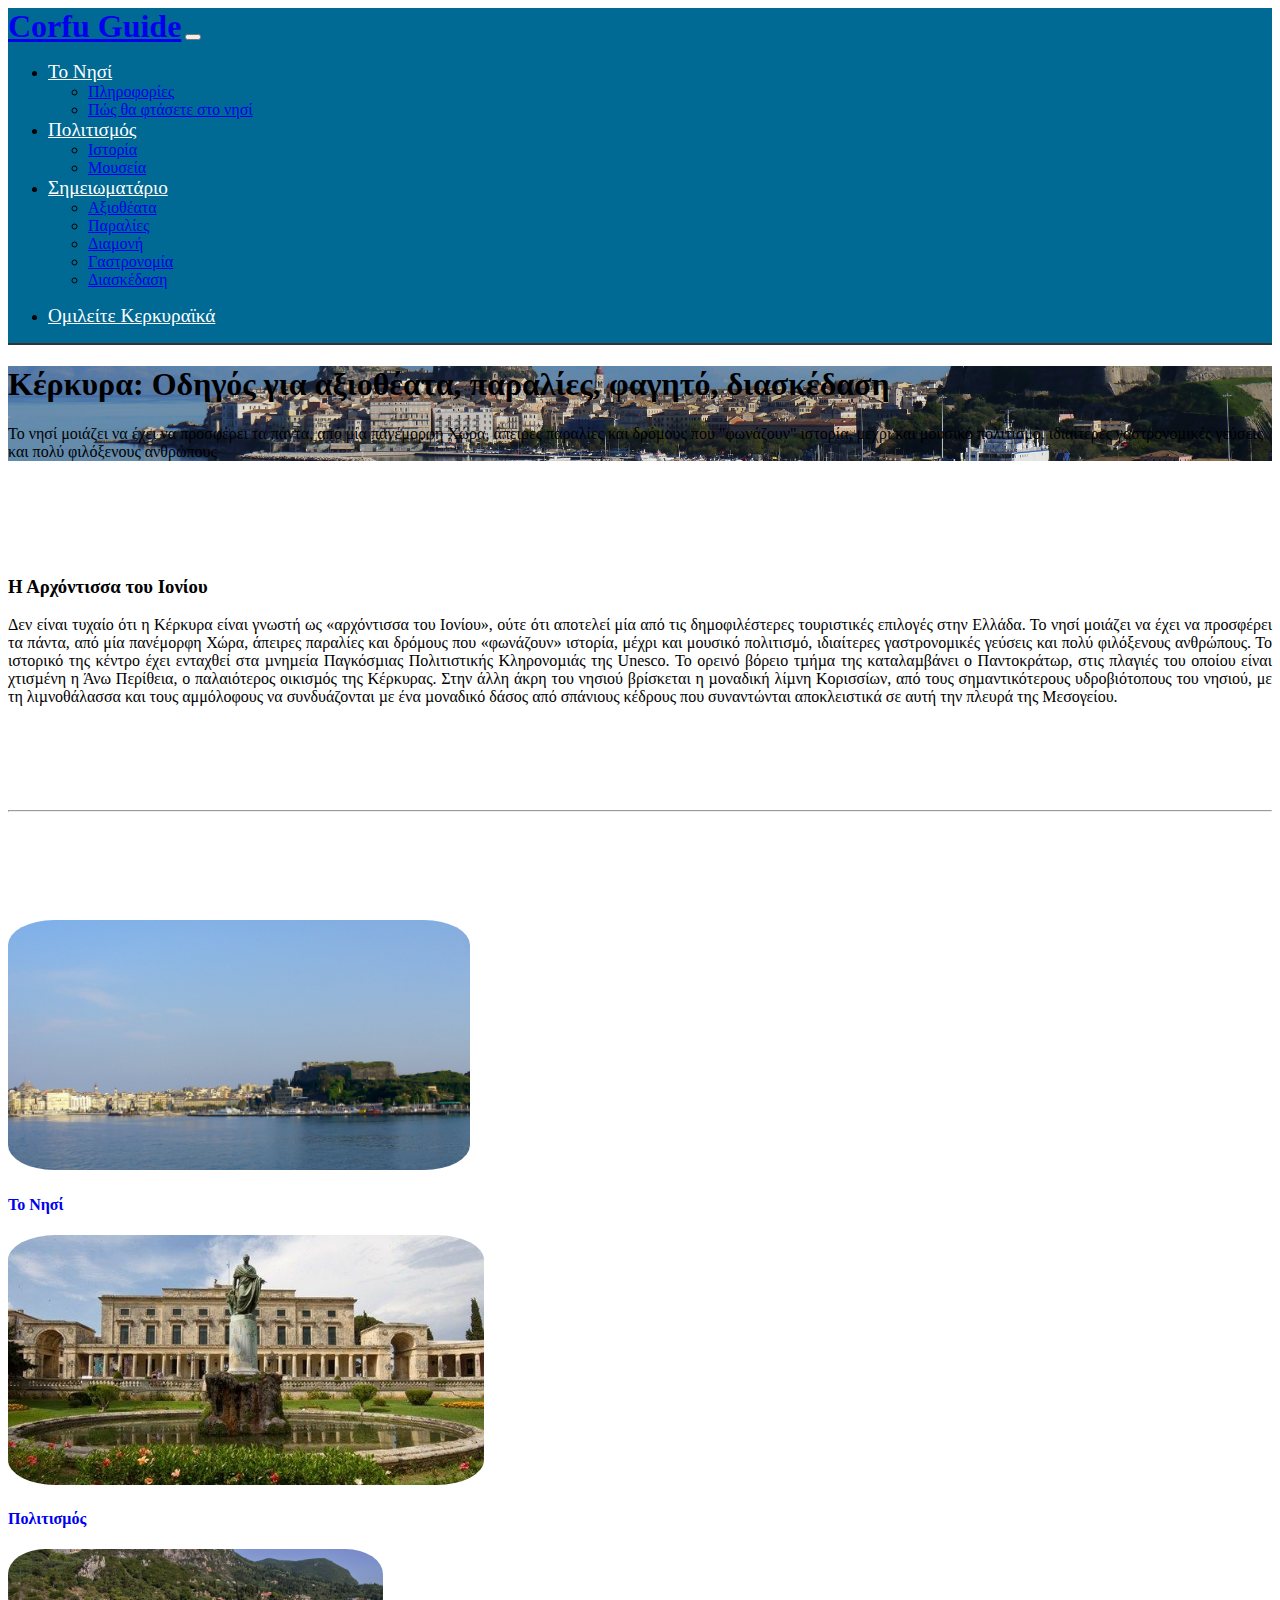
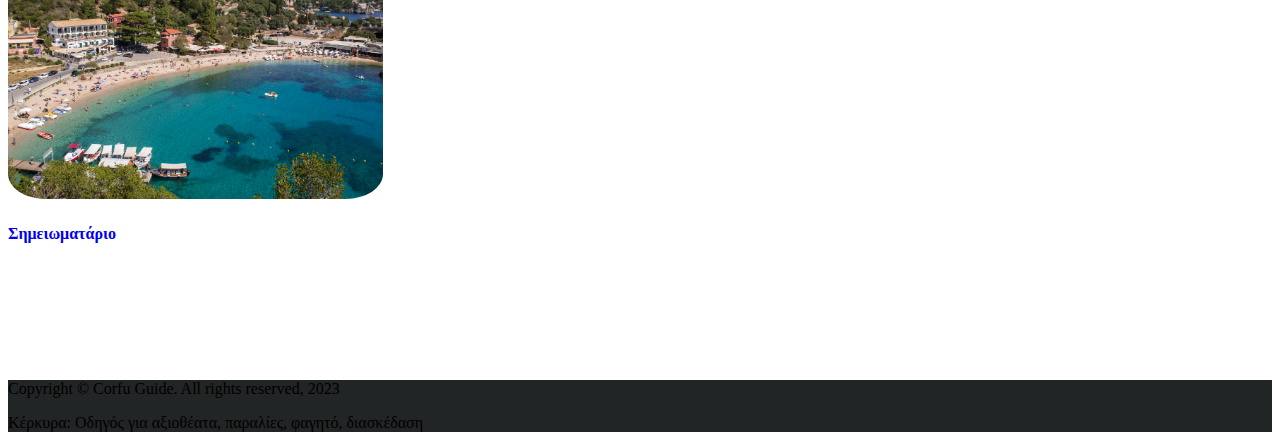
<file: index.html>
<!DOCTYPE html>
<html lang="en">
<head>
  <meta charset="UTF-8">
  <meta http-equiv="X-UA-Compatible" content="IE=edge">
  <meta name="viewport" content="width=device-width, initial-scale=1.0">
  <link href="https://cdn.jsdelivr.net/npm/bootstrap@5.3.0-alpha3/dist/css/bootstrap.min.css" rel="stylesheet" integrity="sha384-KK94CHFLLe+nY2dmCWGMq91rCGa5gtU4mk92HdvYe+M/SXH301p5ILy+dN9+nJOZ" crossorigin="anonymous">
  <link rel="stylesheet" href="https://cdnjs.cloudflare.com/ajax/libs/font-awesome/6.4.0/css/all.min.css" integrity="sha512-iecdLmaskl7CVkqkXNQ/ZH/XLlvWZOJyj7Yy7tcenmpD1ypASozpmT/E0iPtmFIB46ZmdtAc9eNBvH0H/ZpiBw==" crossorigin="anonymous" referrerpolicy="no-referrer" />
  <link rel="stylesheet" href="./css/corfu.css">
  <title>Κέρκυρα: Οδηγός για αξιοθέατα</title>
</head>
<body>
  
  <nav class="navbar navbar-expand-lg navbar-dark bg-dark py-3 fixed-top">
    <div class="container-lg">
      <a href="./index.html" class="navbar-brand me-auto">Corfu Guide</a>

      <button class="navbar-toggler" type="button" data-bs-toggle="collapse" data-bs-target="#navbarNavDropdown">
        <span class="navbar-toggler-icon"></span>
      </button>

      <div class="collapse navbar-collapse justify-content-center" id="navbarNavDropdown">
        <ul class="navbar-nav ms-auto">
          <li class="nav-item dropdown">
            <a class="nav-link dropdown-toggle" href="#" id="navbarDropdownMenuLink" role="button" data-bs-toggle="dropdown" aria-expanded="false">Το Νησί</a>
            <ul class="dropdown-menu" aria-labelledby="navbarDropdownMenuLink">
              <li><a class="dropdown-item" href="./plirofories.html">Πληροφορίες</a></li>
              <li><a class="dropdown-item" href="./pos-na-ftasete-sto-nisi.html">Πώς θα φτάσετε στο νησί</a></li>
            </ul>
          </li>

          <li class="nav-item dropdown">
            <a class="nav-link dropdown-toggle" href="#" id="navbarDropdownMenuLink" role="button" data-bs-toggle="dropdown" aria-expanded="false">Πολιτισμός</a>
            <ul class="dropdown-menu" aria-labelledby="navbarDropdownMenuLink">
              <li><a class="dropdown-item" href="#">Ιστορία</a></li>
              <li><a class="dropdown-item" href="#">Μουσεία</a></li>
            </ul>
          </li>

          <li class="nav-item dropdown">
            <a class="nav-link dropdown-toggle" href="#" id="navbarDropdownMenuLink" role="button" data-bs-toggle="dropdown" aria-expanded="false">Σημειωματάριο</a>
            <ul class="dropdown-menu" aria-labelledby="navbarDropdownMenuLink">
              <li><a class="dropdown-item" href="#">Αξιοθέατα</a></li>
              <li><a class="dropdown-item" href="#">Παραλίες</a></li>
              <li><a class="dropdown-item" href="#">Διαμονή</a></li>
              <li><a class="dropdown-item" href="#">Γαστρονομία</a></li>
              <li><a class="dropdown-item" href="#">Διασκέδαση</a></li>
            </ul>
          </li>

        </ul>

        <ul class="navbar-nav ms-auto">
          <li class="nav-item">
            <a class="nav-link" href="#">Ομιλείτε Κερκυραϊκά</a>
          </li>
        </ul>

      </div>
    </div>
  </nav>

  <header class="container-fluid mt-5">
    <div class="container-lg text-center text-white py-5">
      <h1 class="pt-5 pb-4">Κέρκυρα: Οδηγός για αξιοθέατα, παραλίες, φαγητό, διασκέδαση</h1>
      <p class="lead">
        Το νησί μοιάζει να έχει να προσφέρει τα πάντα, από μία πανέμορφη Χώρα, άπειρες παραλίες και δρόμους που "φωνάζουν" ιστορία, μέχρι και μουσικό πολιτισμό, ιδιαίτερες γαστρονομικές γεύσεις και πολύ φιλόξενους ανθρώπους
      </p>
    </div>
  </header>

  <div class="container-fluid">
    <div class="container-lg main">
      <h3 class="text-center pb-3">Η Αρχόντισσα του Ιονίου</h3>
      <p>
        Δεν είναι τυχαίο ότι η Κέρκυρα είναι γνωστή ως «αρχόντισσα του Ιονίου», ούτε ότι αποτελεί μία από τις δημοφιλέστερες τουριστικές 
        επιλογές στην Ελλάδα. Το νησί μοιάζει να έχει να προσφέρει τα πάντα, από μία πανέμορφη Χώρα, άπειρες παραλίες και 
        δρόμους που «φωνάζουν» ιστορία, μέχρι και μουσικό πολιτισμό, ιδιαίτερες γαστρονομικές γεύσεις και πολύ φιλόξενους ανθρώπους.
         Το ιστορικό της κέντρο έχει ενταχθεί στα µνηµεία Παγκόσµιας Πολιτιστικής Κληρονοµιάς της Unesco. Το ορεινό βόρειο τµήµα της καταλαµβάνει 
         ο Παντοκράτωρ, στις πλαγιές του οποίου είναι χτισµένη η Άνω Περίθεια, ο παλαιότερος οικισµός της Κέρκυρας. Στην άλλη άκρη του νησιού βρίσκεται η µοναδική λίµνη Κορισσίων, από τους σηµαντικότερους υδροβιότοπους του νησιού, με τη λιµνοθάλασσα και τους αμμόλοφους να συνδυάζονται µε ένα µοναδικό δάσος από σπάνιους κέδρους που συναντώνται αποκλειστικά σε αυτή την πλευρά της Μεσογείου.
      </p>
    </div>
  </div>

  <div class="container-lg col-4 line">
    <hr>
  </div>

  <div class="container-fluid album">
    <div class="container-lg">
      <div class="row">
        <div class="col-sm-4">
          <div class="card">
            <img class="card-img" src="./img/island.png" alt="Το νησί">
            <div class="card-img-overlay">
              <h4 class="card-title">
                <a class="card-link text-white" href="#">Το Νησί</a> 
              </h4>
            </div>
          </div>
        </div>

        <div class="col-sm-4">
          <div class="card">
            <img class="card-img" src="./img/art.png" alt="Πολιτισμός">
            <div class="card-img-overlay">
              <h4 class="card-title">
                <a class="card-link text-white" href="#">Πολιτισμός</a> 
              </h4>
            </div>
          </div>
        </div>

        <div class="col-sm-4">
          <div class="card">
            <img class="card-img" src="./img/beach.png" alt="Σημειωματάριο">
            <div class="card-img-overlay">
              <h4 class="card-title">
                <a class="card-link text-white" href="#">Σημειωματάριο</a> 
              </h4>
            </div>
          </div>
        </div>
      </div>

    </div>
  </div>

  <footer class="container-fluid">
    <div class="container-lg">
      <div class="row">
        <div class="col-sm-12 text-center text-white mt-3">
          <p>Copyright &copy; Corfu Guide. All rights reserved, 2023</p>
        </div>

        <div class="col-sm-12 text-center text-white">
          <p>Κέρκυρα: Οδηγός για αξιοθέατα, παραλίες, φαγητό, διασκέδαση</p>
        </div>

        <div class="col-sm-12 text-center text-white social">
          <a href="#"><i class="fab fa-facebook-square"></i></a>
          <a href="#"><i class="fab fa-twitter-square"></i></a>
        </div>
      </div>
    </div>
  </footer>


  <script src="https://cdn.jsdelivr.net/npm/bootstrap@5.3.0-alpha3/dist/js/bootstrap.bundle.min.js" integrity="sha384-ENjdO4Dr2bkBIFxQpeoTz1HIcje39Wm4jDKdf19U8gI4ddQ3GYNS7NTKfAdVQSZe" crossorigin="anonymous"></script>
</body>
</html>
</file>
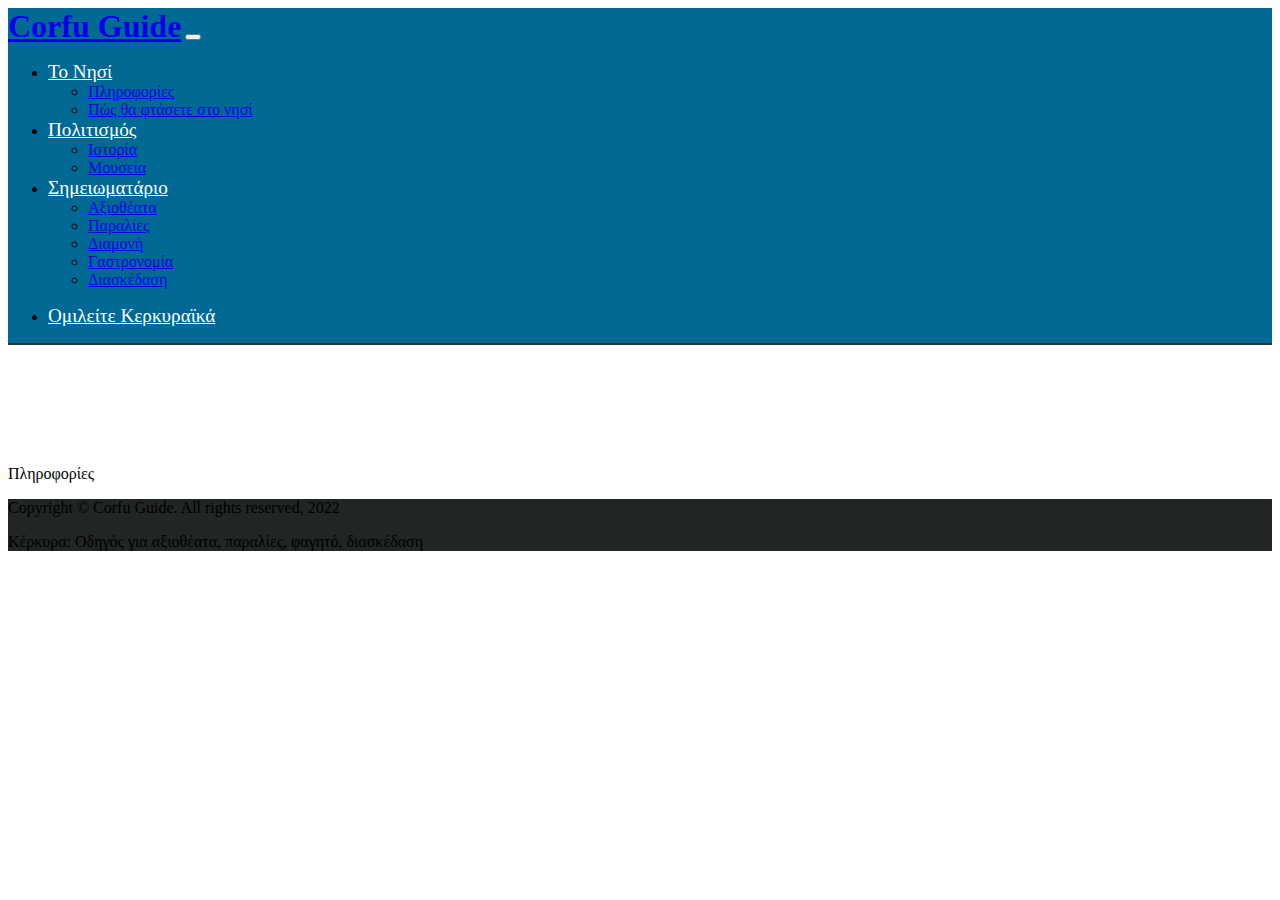
<file: plirofories.html>
<!DOCTYPE html>
<html lang="en">
<head>
  <meta charset="UTF-8">
  <meta http-equiv="X-UA-Compatible" content="IE=edge">
  <meta name="viewport" content="width=device-width, initial-scale=1.0">

  <link href="https://cdn.jsdelivr.net/npm/bootstrap@5.3.0-alpha3/dist/css/bootstrap.min.css" rel="stylesheet" integrity="sha384-KK94CHFLLe+nY2dmCWGMq91rCGa5gtU4mk92HdvYe+M/SXH301p5ILy+dN9+nJOZ" crossorigin="anonymous">
  <link rel="stylesheet" href="https://cdnjs.cloudflare.com/ajax/libs/font-awesome/6.4.0/css/all.min.css" integrity="sha512-iecdLmaskl7CVkqkXNQ/ZH/XLlvWZOJyj7Yy7tcenmpD1ypASozpmT/E0iPtmFIB46ZmdtAc9eNBvH0H/ZpiBw==" crossorigin="anonymous" referrerpolicy="no-referrer" />
  <link rel="stylesheet" href="./css/corfu.css">

  <title>Το Νησί - Πληροφορίες</title>
</head>
<body>
  <nav class="navbar navbar-expand-lg navbar-dark bg-dark py-3 fixed-top">
    <div class="container-lg">
      <a href="./index.html" class="navbar-brand me-auto">Corfu Guide</a>

      <button class="navbar-toggler" type="button" data-bs-toggle="collapse" data-bs-target="#navbarNavDropdown">
        <span class="navbar-toggler-icon"></span>
      </button>

      <div class="collapse navbar-collapse justify-content-center" id="navbarNavDropdown">
        <ul class="navbar-nav ms-auto">
          <li class="nav-item dropdown">
            <a class="nav-link dropdown-toggle" href="#" id="navbarDropdownMenuLink" role="button" data-bs-toggle="dropdown" aria-expanded="false">Το Νησί</a>
            <ul class="dropdown-menu" aria-labelledby="navbarDropdownMenuLink">
              <li><a class="dropdown-item" href="./example8-1.html">Πληροφορίες</a></li>
              <li><a class="dropdown-item" href="./pos-na-ftasete-sto-nisi.html">Πώς θα φτάσετε στο νησί</a></li>
            </ul>
          </li>

          <li class="nav-item dropdown">
            <a class="nav-link dropdown-toggle" href="#" id="navbarDropdownMenuLink" role="button" data-bs-toggle="dropdown" aria-expanded="false">Πολιτισμός</a>
            <ul class="dropdown-menu" aria-labelledby="navbarDropdownMenuLink">
              <li><a class="dropdown-item" href="#">Ιστορία</a></li>
              <li><a class="dropdown-item" href="#">Μουσεία</a></li>
            </ul>
          </li>

          <li class="nav-item dropdown">
            <a class="nav-link dropdown-toggle" href="#" id="navbarDropdownMenuLink" role="button" data-bs-toggle="dropdown" aria-expanded="false">Σημειωματάριο</a>
            <ul class="dropdown-menu" aria-labelledby="navbarDropdownMenuLink">
              <li><a class="dropdown-item" href="#">Αξιοθέατα</a></li>
              <li><a class="dropdown-item" href="#">Παραλίες</a></li>
              <li><a class="dropdown-item" href="#">Διαμονή</a></li>
              <li><a class="dropdown-item" href="#">Γαστρονομία</a></li>
              <li><a class="dropdown-item" href="#">Διασκέδαση</a></li>
            </ul>
          </li>

        </ul>

        <ul class="navbar-nav ms-auto">
          <li class="nav-item">
            <a class="nav-link" href="#">Ομιλείτε Κερκυραϊκά</a>
          </li>
        </ul>

      </div>
    </div>
  </nav>
  
  <div class="container-fluid">
    <div class="information">
      <p>Πληροφορίες</p>
    </div>
  </div>

  <footer class="container-fluid">
    <div class="container-lg">
      <div class="row">
        <div class="col-sm-12 text-center text-white mt-3">
          <p>Copyright &copy; Corfu Guide. All rights reserved, 2022</p>
        </div>

        <div class="col-sm-12 text-center text-white">
          <p>Κέρκυρα: Οδηγός για αξιοθέατα, παραλίες, φαγητό, διασκέδαση</p>
        </div>

        <div class="col-sm-12 text-center text-white social">
          <a href="#"><i class="fab fa-facebook-square"></i></a>
          <a href="#"><i class="fab fa-twitter-square"></i></a>
        </div>
      </div>
    </div>
  </footer>
  

  <script src="https://cdn.jsdelivr.net/npm/bootstrap@5.3.0-alpha3/dist/js/bootstrap.bundle.min.js" integrity="sha384-ENjdO4Dr2bkBIFxQpeoTz1HIcje39Wm4jDKdf19U8gI4ddQ3GYNS7NTKfAdVQSZe" crossorigin="anonymous"></script>
</body>
</html>
</file>
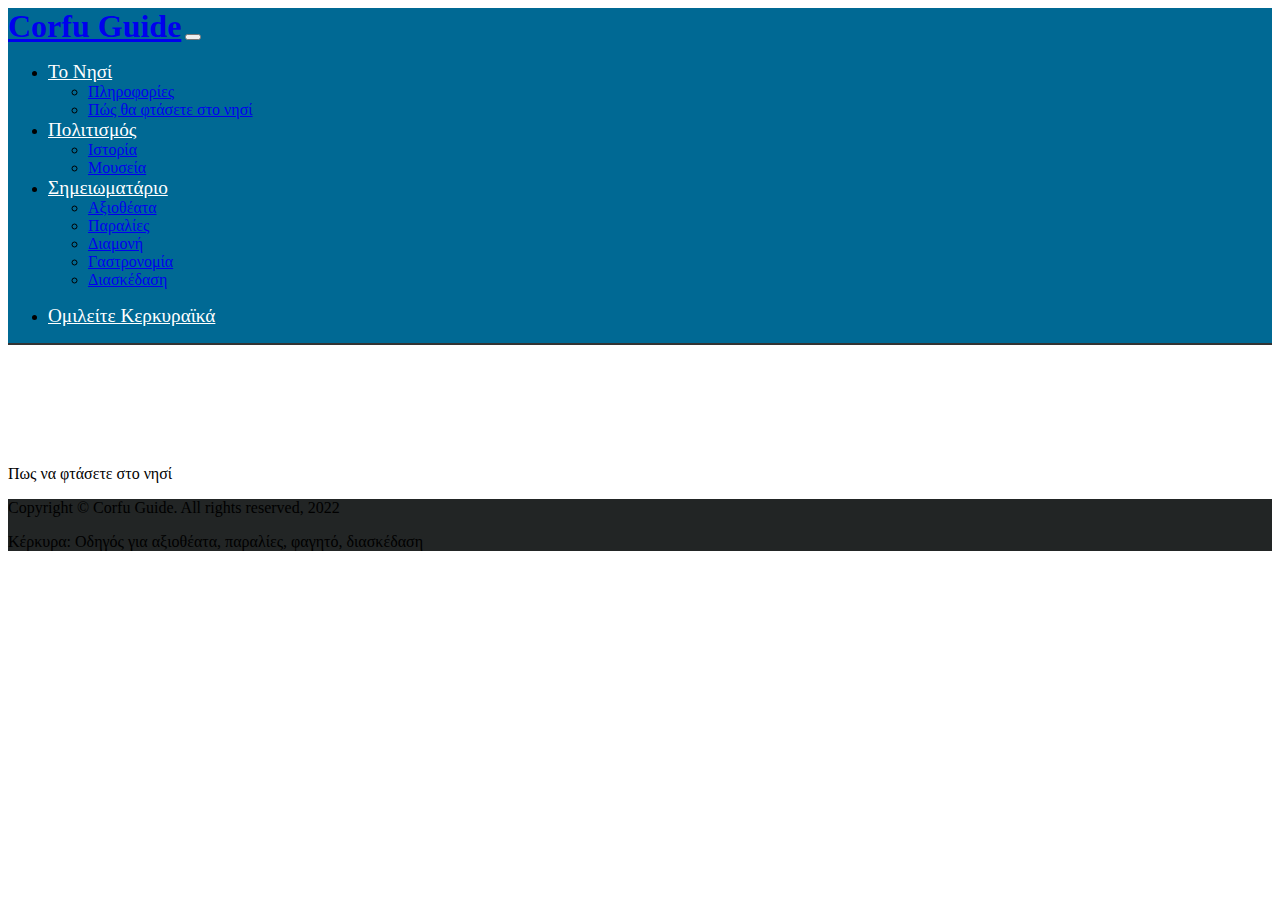
<file: pos-na-ftasete-sto-nisi.html>
<!DOCTYPE html>
<html lang="en">
<head>
  <meta charset="UTF-8">
  <meta http-equiv="X-UA-Compatible" content="IE=edge">
  <meta name="viewport" content="width=device-width, initial-scale=1.0">

  <link href="https://cdn.jsdelivr.net/npm/bootstrap@5.3.0-alpha3/dist/css/bootstrap.min.css" rel="stylesheet" integrity="sha384-KK94CHFLLe+nY2dmCWGMq91rCGa5gtU4mk92HdvYe+M/SXH301p5ILy+dN9+nJOZ" crossorigin="anonymous">
  <link rel="stylesheet" href="https://cdnjs.cloudflare.com/ajax/libs/font-awesome/6.4.0/css/all.min.css" integrity="sha512-iecdLmaskl7CVkqkXNQ/ZH/XLlvWZOJyj7Yy7tcenmpD1ypASozpmT/E0iPtmFIB46ZmdtAc9eNBvH0H/ZpiBw==" crossorigin="anonymous" referrerpolicy="no-referrer" />
  <link rel="stylesheet" href="./css/corfu.css">

  <title>Το Νησί - Πως να φτάσετε στο νησί</title>
</head>
<body>
  <nav class="navbar navbar-expand-lg navbar-dark bg-dark py-3 fixed-top">
    <div class="container-lg">
      <a href="./index.html" class="navbar-brand me-auto">Corfu Guide</a>

      <button class="navbar-toggler" type="button" data-bs-toggle="collapse" data-bs-target="#navbarNavDropdown">
        <span class="navbar-toggler-icon"></span>
      </button>

      <div class="collapse navbar-collapse justify-content-center" id="navbarNavDropdown">
        <ul class="navbar-nav ms-auto">
          <li class="nav-item dropdown">
            <a class="nav-link dropdown-toggle" href="#" id="navbarDropdownMenuLink" role="button" data-bs-toggle="dropdown" aria-expanded="false">Το Νησί</a>
            <ul class="dropdown-menu" aria-labelledby="navbarDropdownMenuLink">
              <li><a class="dropdown-item" href="./plirofories.html">Πληροφορίες</a></li>
              <li><a class="dropdown-item" href="./pos-na-ftasete-sto-nisi.html">Πώς θα φτάσετε στο νησί</a></li>
            </ul>
          </li>

          <li class="nav-item dropdown">
            <a class="nav-link dropdown-toggle" href="#" id="navbarDropdownMenuLink" role="button" data-bs-toggle="dropdown" aria-expanded="false">Πολιτισμός</a>
            <ul class="dropdown-menu" aria-labelledby="navbarDropdownMenuLink">
              <li><a class="dropdown-item" href="#">Ιστορία</a></li>
              <li><a class="dropdown-item" href="#">Μουσεία</a></li>
            </ul>
          </li>

          <li class="nav-item dropdown">
            <a class="nav-link dropdown-toggle" href="#" id="navbarDropdownMenuLink" role="button" data-bs-toggle="dropdown" aria-expanded="false">Σημειωματάριο</a>
            <ul class="dropdown-menu" aria-labelledby="navbarDropdownMenuLink">
              <li><a class="dropdown-item" href="#">Αξιοθέατα</a></li>
              <li><a class="dropdown-item" href="#">Παραλίες</a></li>
              <li><a class="dropdown-item" href="#">Διαμονή</a></li>
              <li><a class="dropdown-item" href="#">Γαστρονομία</a></li>
              <li><a class="dropdown-item" href="#">Διασκέδαση</a></li>
            </ul>
          </li>

        </ul>

        <ul class="navbar-nav ms-auto">
          <li class="nav-item">
            <a class="nav-link" href="#">Ομιλείτε Κερκυραϊκά</a>
          </li>
        </ul>

      </div>
    </div>
  </nav>
  
  <div class="container-fluid">
    <div class="directions-to-island">
      <p>Πως να φτάσετε στο νησί</p>
    </div>
  </div>

  <footer class="container-fluid">
    <div class="container-lg">
      <div class="row">
        <div class="col-sm-12 text-center text-white mt-3">
          <p>Copyright &copy; Corfu Guide. All rights reserved, 2022</p>
        </div>

        <div class="col-sm-12 text-center text-white">
          <p>Κέρκυρα: Οδηγός για αξιοθέατα, παραλίες, φαγητό, διασκέδαση</p>
        </div>

        <div class="col-sm-12 text-center text-white social">
          <a href="#"><i class="fab fa-facebook-square"></i></a>
          <a href="#"><i class="fab fa-twitter-square"></i></a>
        </div>
      </div>
    </div>
  </footer>
  

  <script src="https://cdn.jsdelivr.net/npm/bootstrap@5.3.0-alpha3/dist/js/bootstrap.bundle.min.js" integrity="sha384-ENjdO4Dr2bkBIFxQpeoTz1HIcje39Wm4jDKdf19U8gI4ddQ3GYNS7NTKfAdVQSZe" crossorigin="anonymous"></script>
</body>
</html>
</file>
<file: css/corfu.css>
/* Styling for index */

.bg-dark {
  background-color: #006994 !important;
}

.navbar {
  border-bottom: 2px solid #333333;
}

.navbar-brand {
  font-size: 2rem;
  font-weight: bold;
}

.nav-link {
  color: white;
  font-size: 1.2rem;
}

.nav-link:hover {
  color: black;
}

.dropdown-item:hover {
  color: #006994;
}

header {
  background-image: url(../img/header.png);
  background-size: cover;
  background-position: center;
  background-repeat: no-repeat;
  /* min-height: 50%; */
}

.main {
  padding-top: 80px;
  padding-bottom: 80px;
}

.main p {
  text-align: justify;
}

.line {
  background-color: #006994;
}

.album {
  padding-top: 100px;
  padding-bottom: 100px;
}

.card {
  border: none;
}

.card-title a {
  text-decoration: none;
}

.card-img {
  height: 250px;
  border-radius: 10%;
}

footer {
  background-color: #222525;
}

.social a {
  color: white;
  font-size: 1.5rem;
  letter-spacing: 5px;
}

/* Styling for page Πληροφορίες */

.information {
  margin-top: 120px;
}

/* Styling for page Πως να φτάσετε στο νησί */

.directions-to-island {
  margin-top: 120px;
}
</file>
